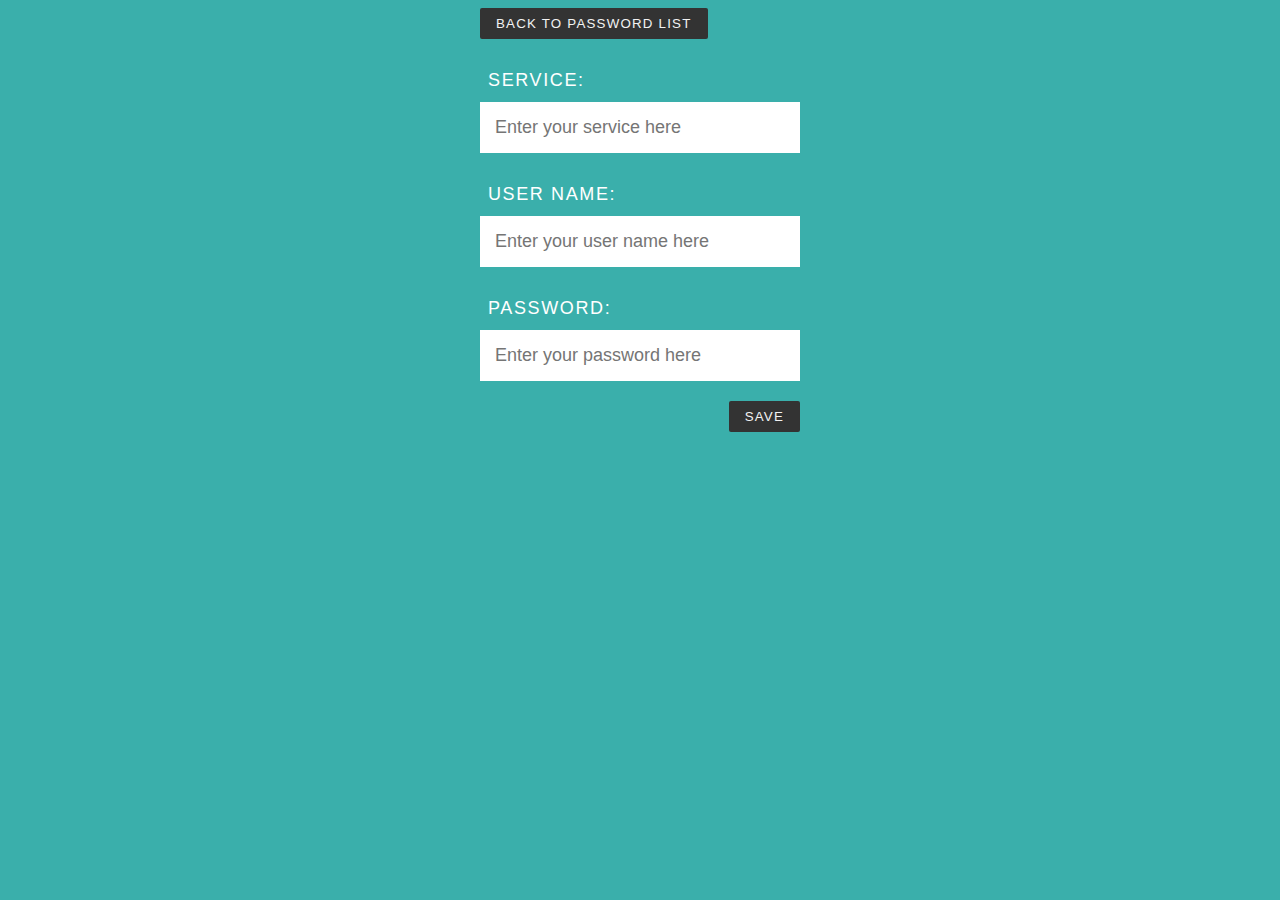
<file: index.html>
<!doctype html>
<html>
<head>
    <title>SAVE YOUR PASSWORD</title>
    <!--<script src="https://www.gstatic.com/firebasejs/3.6.7/firebase.js"></script>-->
    <script data-main="js/app" src="js/scripts/require.js"></script>
    <link rel="stylesheet" type="text/css" href="css/main.css"/>
</head>
<body>
<div class="container newPasswordForm">
    <form class="new-password-form">
        <ul class="flex-outer">
            <li>
                <button class="backToList" type="button" id="backToList">Back To Password List</button>
            </li>
            <li>
                <label for="service">service:</label>
                <input type="text" id="service" placeholder="Enter your service here">
            </li>
            <li>
                <label for="userName">user name:</label>
                <input type="text" id="userName" placeholder="Enter your user name here">
            </li>
            <li>
                <label for="password">password:</label>
                <input type="email" id="password" placeholder="Enter your password here">
            </li>
            <li>
                <button id="savePass" type="button">Save</button>
            </li>
        </ul>
    </form>
</div>
<div class="container passwordList">
    <div id="test"></div>
    <form>
        <ul id="passwordList" class="flex-outer">
            <li>
                <button class="backToList" type="button" id="addNew">Add new password</button>
            </li>
        </ul>
    </form>
</div>
</body>
</html>
</file>
<file: css/main.css>
body {
    font: normal 18px/1.5 "Fira Sans", "Helvetica Neue", sans-serif;
    background: #3AAFAB;
    color: #fff;
}

.container {
    width: 20rem;
    max-width: 1200px;
    margin: 0 auto;
}

.container * {
    box-sizing: border-box;
}

.flex-outer,
.flex-inner {
    list-style-type: none;
    padding: 0;
}

.flex-outer {
    max-width: 800px;
    margin: 0 auto;
}

.flex-outer li,
.flex-inner {
    display: flex;
    flex-wrap: wrap;
    align-items: center;
}

.flex-inner {
    padding: 0 8px;
    justify-content: space-between;
}

.flex-outer > li:not(:last-child) {
    margin-bottom: 20px;
}

.flex-outer li label,
.flex-outer li p {
    padding: 8px;
    font-weight: 300;
    letter-spacing: .09em;
    text-transform: uppercase;
}

.flex-outer > li > label,
.flex-outer li p {
    flex: 1 0 120px;
}

.flex-outer > li > label + *,
.flex-inner {
    flex: 1 0 220px;
}

.flex-outer li p {
    margin: 0;
}

.flex-outer li input:not([type='checkbox']),
.flex-outer li textarea {
    padding: 15px;
    border: none;
    font-size: large;
}

.flex-outer li button {
    margin-left: auto;
    padding: 8px 16px;
    border: none;
    background: #333;
    color: #f2f2f2;
    text-transform: uppercase;
    letter-spacing: .09em;
    border-radius: 2px;
    cursor: pointer;
}

.flex-outer li button:hover {
    background: rgba(21, 14, 14, 0.56);
}

.flex-inner li {
    width: 100px;
}

.flex-outer li .backToList {
    margin-left: 0;
}
.flex-outer li .deleteBtn {
    background:#d65959;
}
.passwordList .flex-outer li{
    font-size: medium;
    margin: 0;
}
.passwordList p {
    border-bottom: 1px solid #fff;
}
.passwordList{
    display: none;
}
</file>
